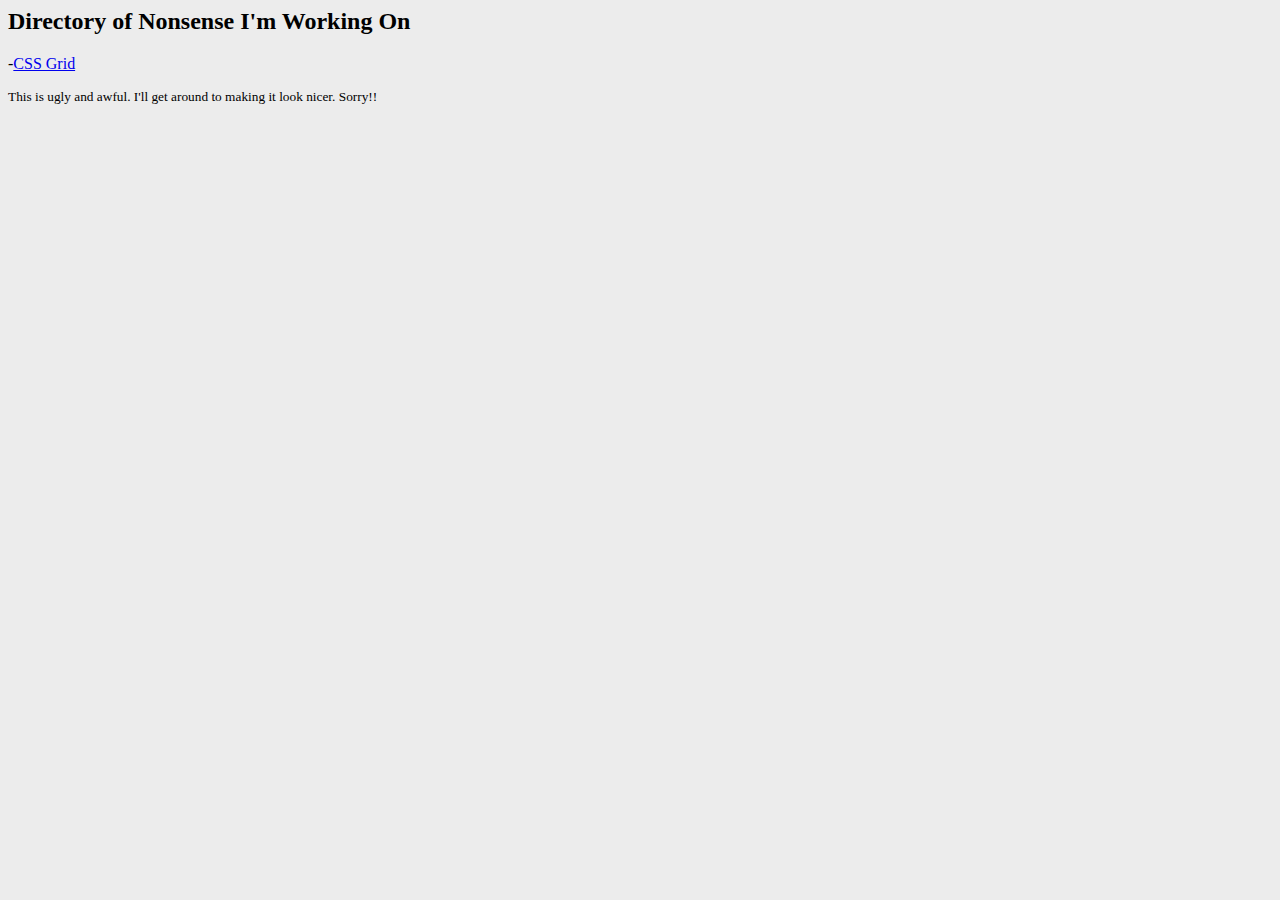
<file: index.html>
<html>
	<head>
		<title>List of Cool Projects and Things</title>
		<link type='text/css' rel='stylesheet' href='./styles/main.css'></link>
	</head>
	<body>
		<h2>Directory of Nonsense I'm Working On</h2>
		<p>-<a href='./grid' target="_blank">CSS Grid</a></p>

		<p><small>This is ugly and awful. I'll get around to making it look nicer. Sorry!!</small></p>
	</body>
</html>
</file>
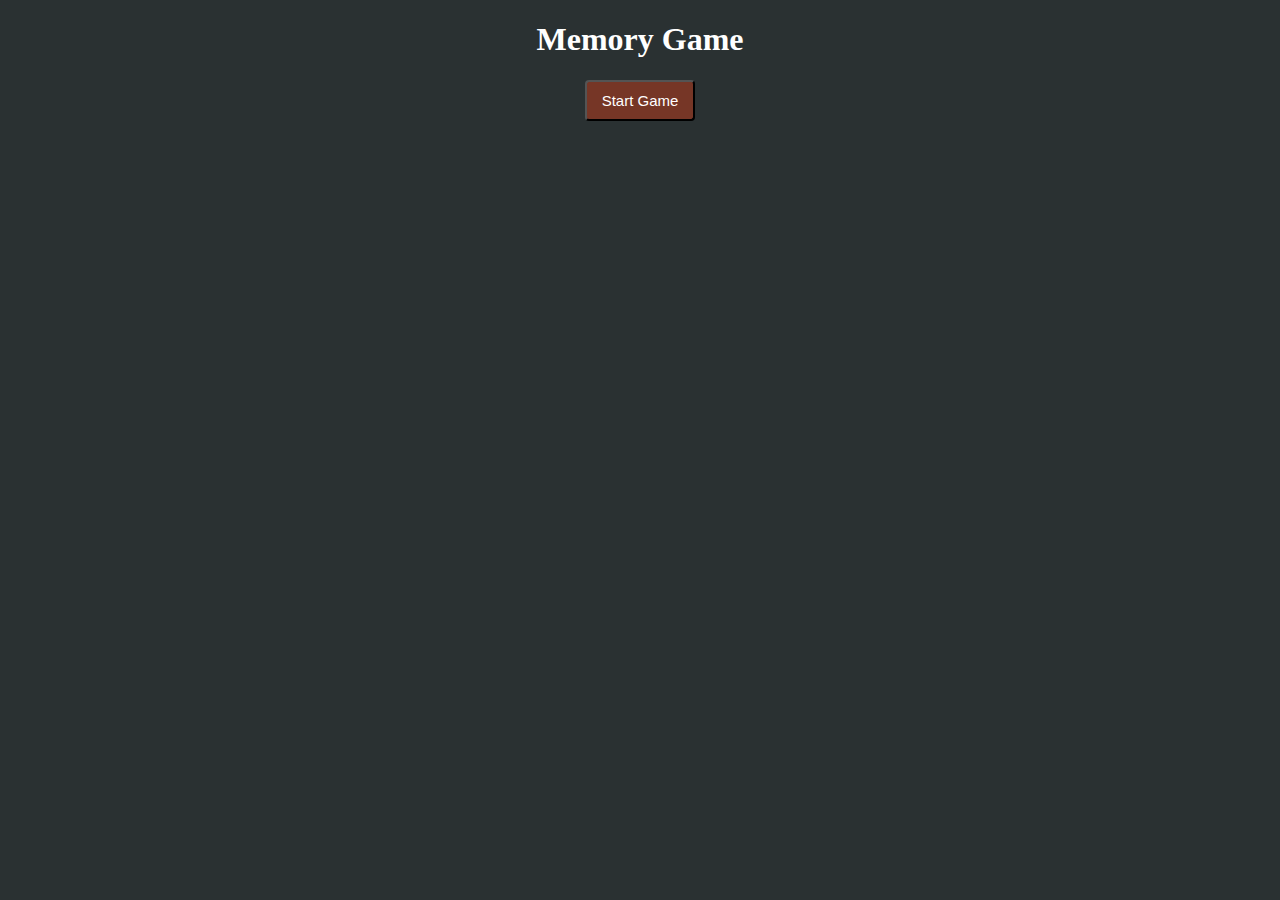
<file: cardFlip/index.html>
<!doctype html><html lang="en"><head><meta charset="utf-8"/><link rel="shortcut icon" href="/cardFlip/favicon.ico"/><meta name="viewport" content="width=device-width,initial-scale=1"/><meta name="theme-color" content="#000000"/><link rel="manifest" href="/cardFlip/manifest.json"/><title>React App</title><link href="/cardFlip/static/css/main.7967c3f4.chunk.css" rel="stylesheet"></head><body><noscript>You need to enable JavaScript to run this app.</noscript><div id="root"></div><script>!function(f){function e(e){for(var r,t,n=e[0],o=e[1],u=e[2],i=0,l=[];i<n.length;i++)t=n[i],p[t]&&l.push(p[t][0]),p[t]=0;for(r in o)Object.prototype.hasOwnProperty.call(o,r)&&(f[r]=o[r]);for(s&&s(e);l.length;)l.shift()();return c.push.apply(c,u||[]),a()}function a(){for(var e,r=0;r<c.length;r++){for(var t=c[r],n=!0,o=1;o<t.length;o++){var u=t[o];0!==p[u]&&(n=!1)}n&&(c.splice(r--,1),e=i(i.s=t[0]))}return e}var t={},p={1:0},c=[];function i(e){if(t[e])return t[e].exports;var r=t[e]={i:e,l:!1,exports:{}};return f[e].call(r.exports,r,r.exports,i),r.l=!0,r.exports}i.m=f,i.c=t,i.d=function(e,r,t){i.o(e,r)||Object.defineProperty(e,r,{enumerable:!0,get:t})},i.r=function(e){"undefined"!=typeof Symbol&&Symbol.toStringTag&&Object.defineProperty(e,Symbol.toStringTag,{value:"Module"}),Object.defineProperty(e,"__esModule",{value:!0})},i.t=function(r,e){if(1&e&&(r=i(r)),8&e)return r;if(4&e&&"object"==typeof r&&r&&r.__esModule)return r;var t=Object.create(null);if(i.r(t),Object.defineProperty(t,"default",{enumerable:!0,value:r}),2&e&&"string"!=typeof r)for(var n in r)i.d(t,n,function(e){return r[e]}.bind(null,n));return t},i.n=function(e){var r=e&&e.__esModule?function(){return e.default}:function(){return e};return i.d(r,"a",r),r},i.o=function(e,r){return Object.prototype.hasOwnProperty.call(e,r)},i.p="/cardFlip/";var r=window.webpackJsonp=window.webpackJsonp||[],n=r.push.bind(r);r.push=e,r=r.slice();for(var o=0;o<r.length;o++)e(r[o]);var s=n;a()}([])</script><script src="/cardFlip/static/js/2.c2695c00.chunk.js"></script><script src="/cardFlip/static/js/main.07fd4230.chunk.js"></script></body></html>
</file>
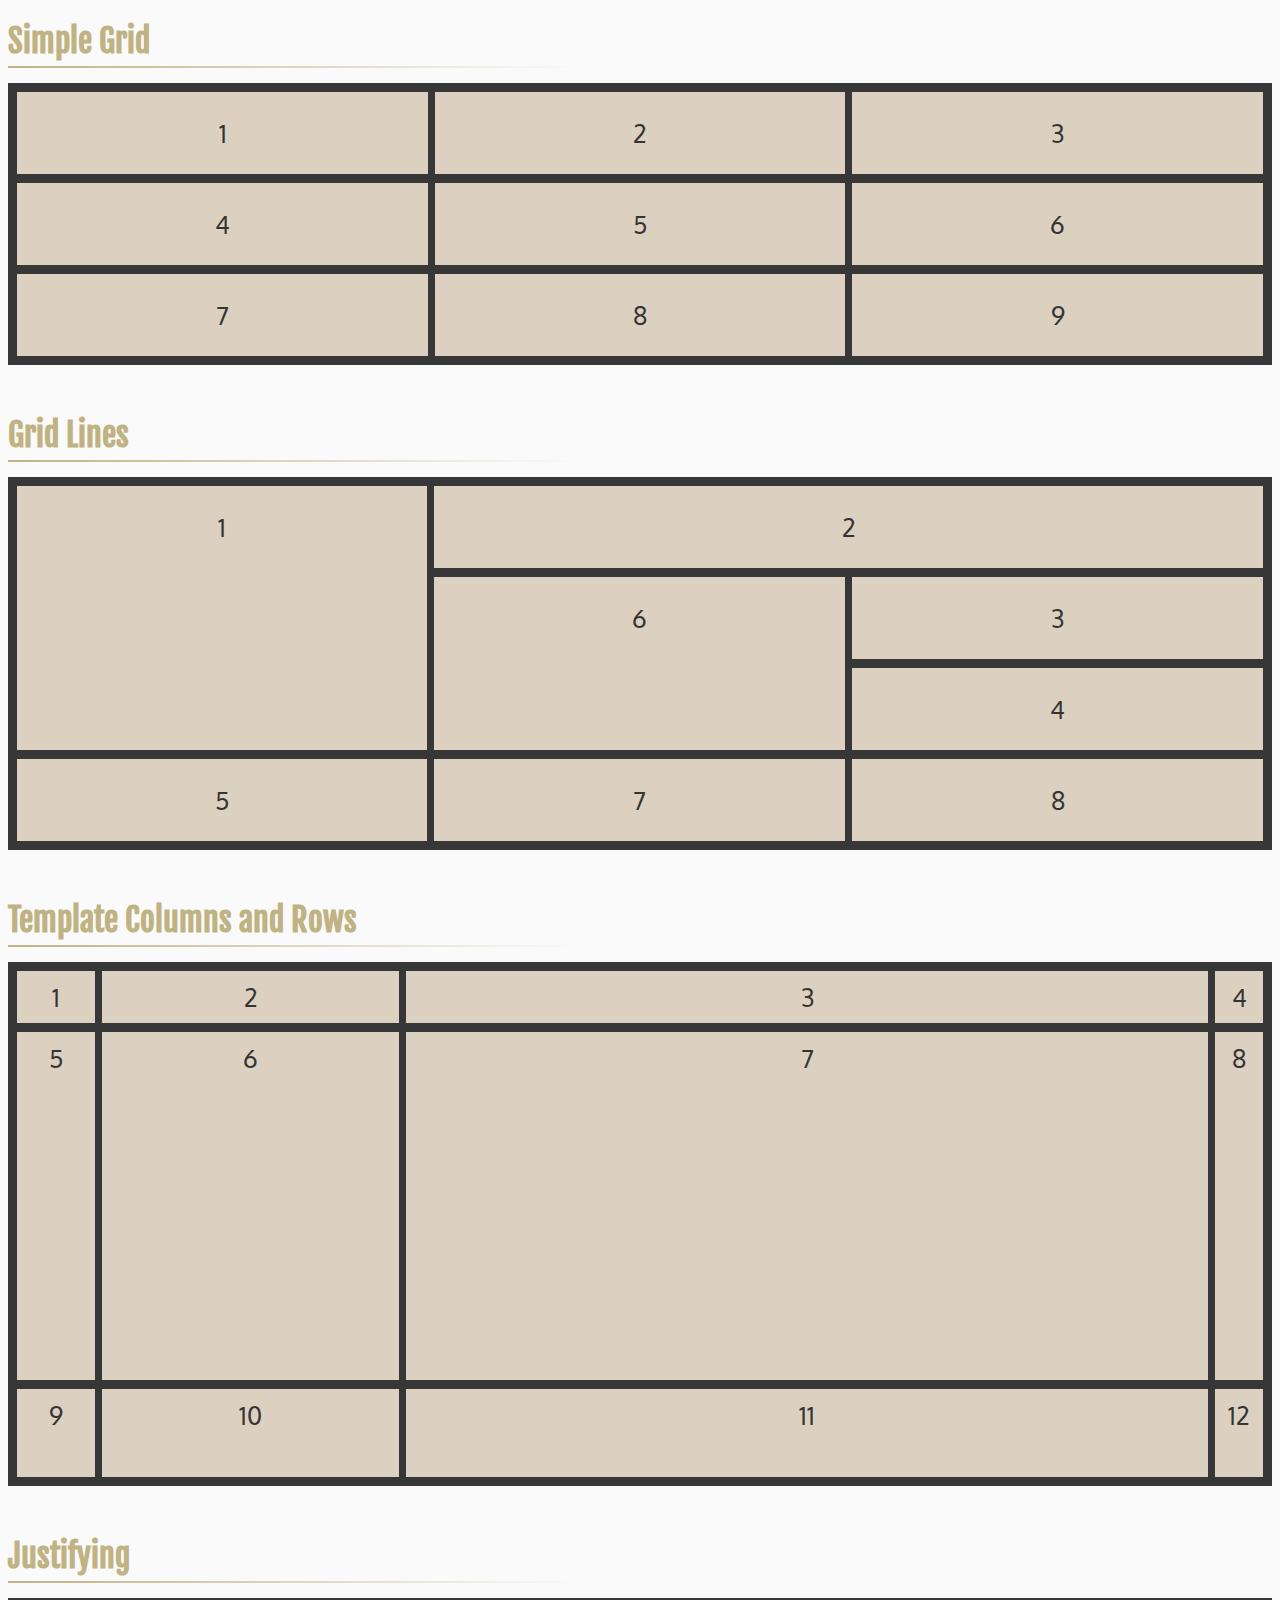
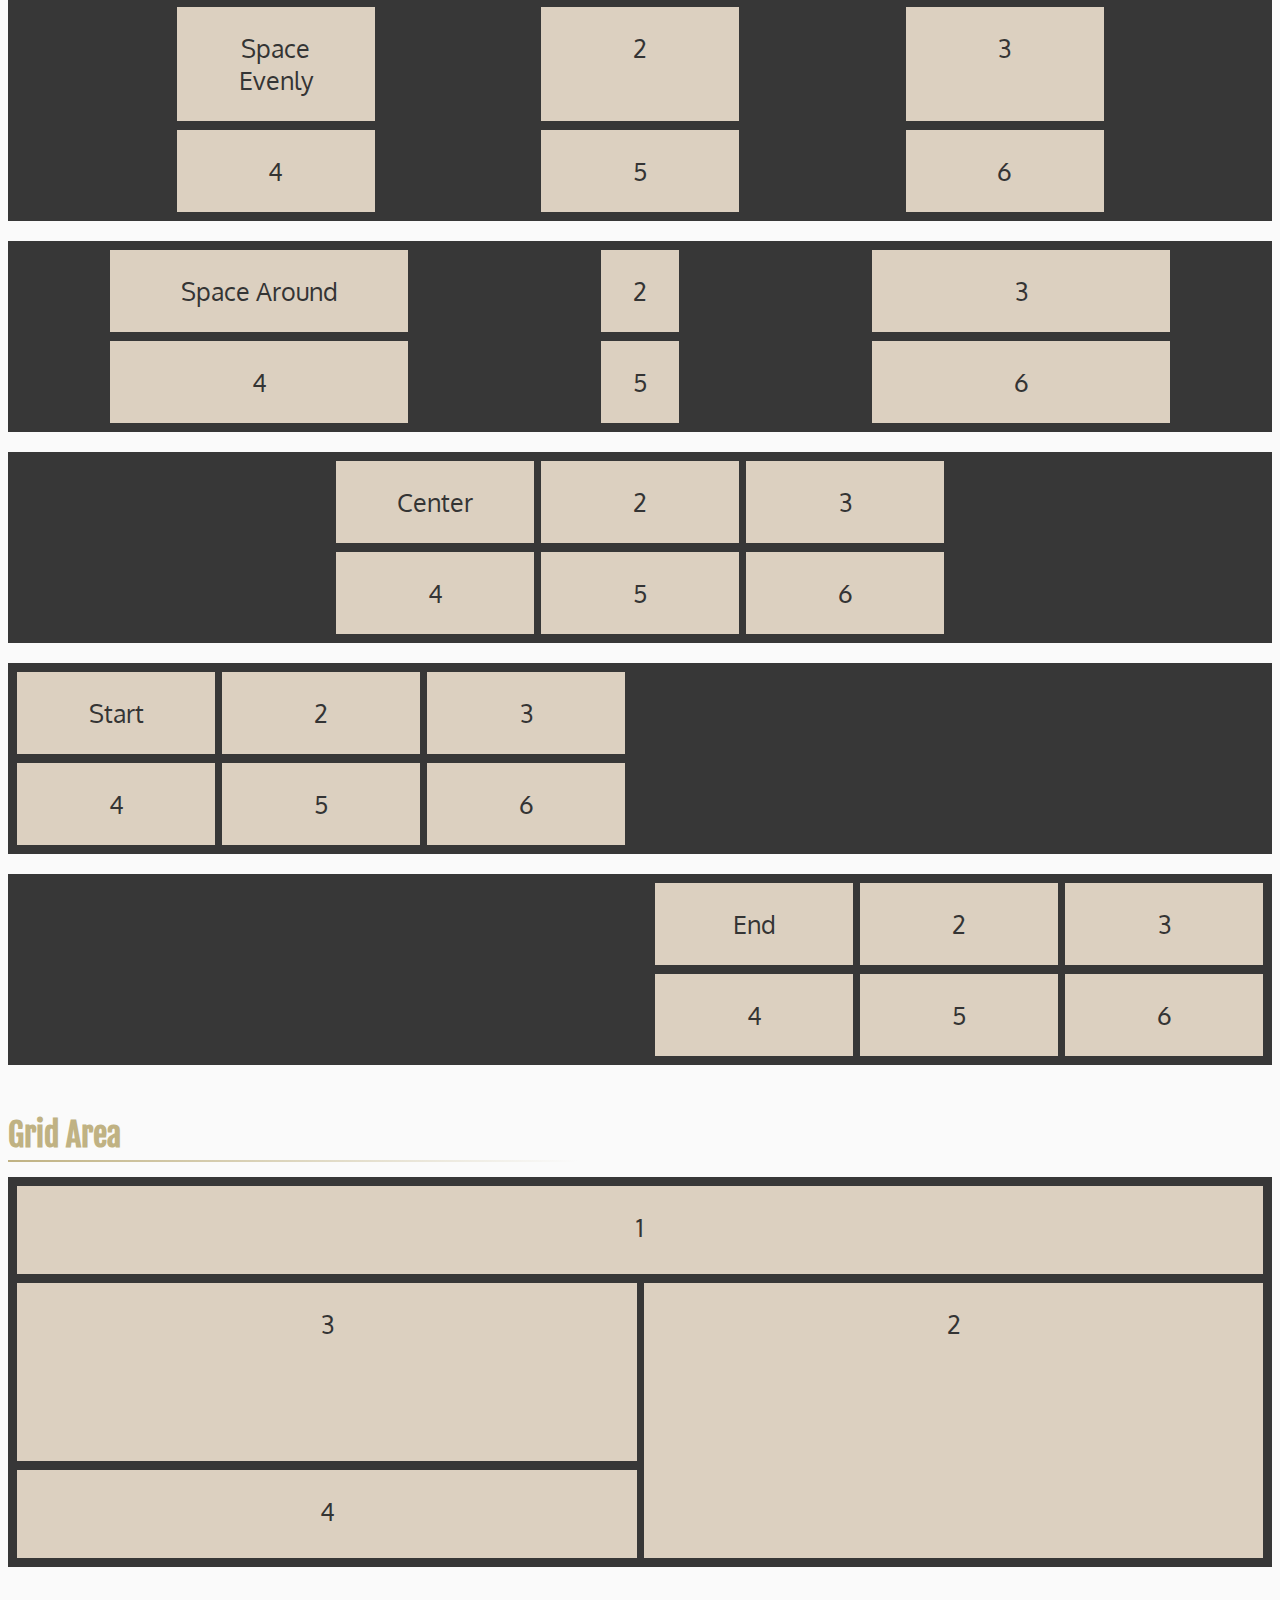
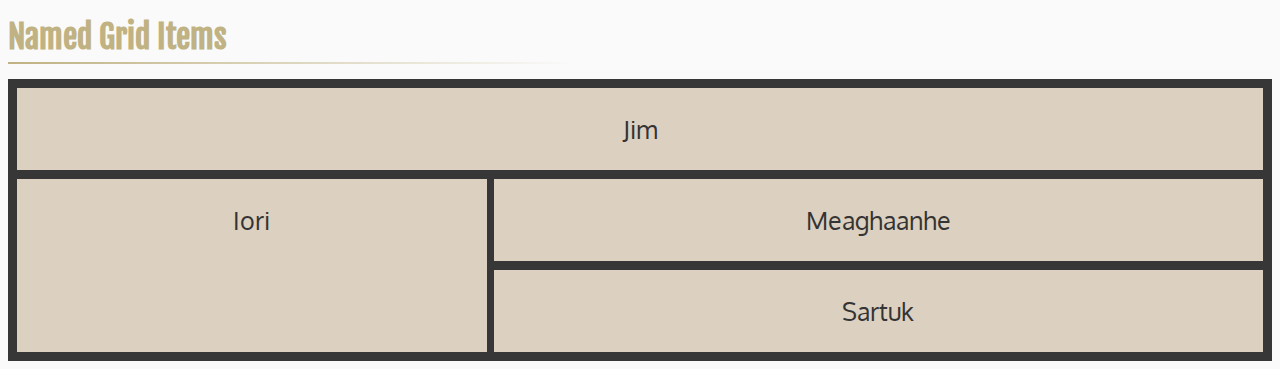
<file: grid/index.html>
<!DOCTYPE HTML>
<html>
<head>
	<title>CSS Grid Layout</title>
	<link href="https://fonts.googleapis.com/css?family=Fjalla+One|Oxygen" rel="stylesheet">
	<link href="./style.css" rel="stylesheet" type="text/css"/>
</head>
<body>
	<section id="simple-grid">
		<div class="title-wrap">
			<h1>Simple Grid</h1>
		</div>
		<div class="grid-container">
			<div class="grid-item">1</div>
			<div class="grid-item">2</div>
			<div class="grid-item">3</div>
			<div class="grid-item">4</div>
			<div class="grid-item">5</div>
			<div class="grid-item">6</div>
			<div class="grid-item">7</div>
			<div class="grid-item">8</div>
			<div class="grid-item">9</div>
		</div>
	</section>

	<section id="grid-lines">
		<div class="title-wrap">
			<h1>Grid Lines</h1>
		</div>
		<div class="grid-container">
			<div class="item-1">1</div>
			<div class="item-2">2</div>
			<div class="item-3">3</div>
			<div class="item-4">4</div>
			<div class="item-5">5</div>
			<div class="item-6">6</div>
			<div class="item-7">7</div>
			<div class="item-8">8</div>
		</div>
	</section>

	<section id="grid-template-cols">
		<div class="title-wrap">
			<h1>Template Columns and Rows</h1>
		</div>
		<div class="grid-container">
			<div class="item-1">1</div>
			<div class="item-2">2</div>
			<div class="item-3">3</div>
			<div class="item-4">4</div>
			<div class="item-5">5</div>
			<div class="item-6">6</div>
			<div class="item-7">7</div>
			<div class="item-8">8</div>
			<div class="item-9">9</div>
			<div class="item-10">10</div>
			<div class="item-11">11</div>
			<div class="item-12">12</div>
		</div>
	</section>


	<section id="grid-justify">
		<div class="title-wrap">
			<h1>Justifying</h1>
		</div>
		<div class="grid-container grid-container-1">
			<div class="item-1">Space Evenly</div>
			<div class="item-2">2</div>
			<div class="item-3">3</div>
			<div class="item-4">4</div>
			<div class="item-5">5</div>
			<div class="item-6">6</div>
		</div>
		<br/>
		<div class="grid-container grid-container-2">
			<div class="item-1">Space Around</div>
			<div class="item-2">2</div>
			<div class="item-3">3</div>
			<div class="item-4">4</div>
			<div class="item-5">5</div>
			<div class="item-6">6</div>
		</div>
		<br/>
		<div class="grid-container grid-container-3">
			<div class="item-1">Center</div>
			<div class="item-2">2</div>
			<div class="item-3">3</div>
			<div class="item-4">4</div>
			<div class="item-5">5</div>
			<div class="item-6">6</div>
		</div>
		<br/>
		<div class="grid-container grid-container-4">
			<div class="item-1">Start</div>
			<div class="item-2">2</div>
			<div class="item-3">3</div>
			<div class="item-4">4</div>
			<div class="item-5">5</div>
			<div class="item-6">6</div>
		</div>
		<br/>
		<div class="grid-container grid-container-5">
			<div class="item-1">End</div>
			<div class="item-2">2</div>
			<div class="item-3">3</div>
			<div class="item-4">4</div>
			<div class="item-5">5</div>
			<div class="item-6">6</div>
		</div>
	</section>
	<section id="grid-area">
		<div class="title-wrap">
			<h1>Grid Area</h1>
		</div>
		<div class="grid-container">
			<div class="item-1">1</div>
			<div class="item-2">2</div>
			<div class="item-3">3</div>
			<div class="item-4">4</div>
		</div>
	</section>
	<section id="grid-names">
		<div class="title-wrap">
			<h1>Named Grid Items</h1>
		</div>
		<div class="grid-container">
			<div class="item-1">Jim</div>
			<div class="item-2">Sartuk</div>
			<div class="item-3">Meaghaanhe</div>
			<div class="item-4">Iori</div>
		</div>
	</section>
</body>
</html>
</file>
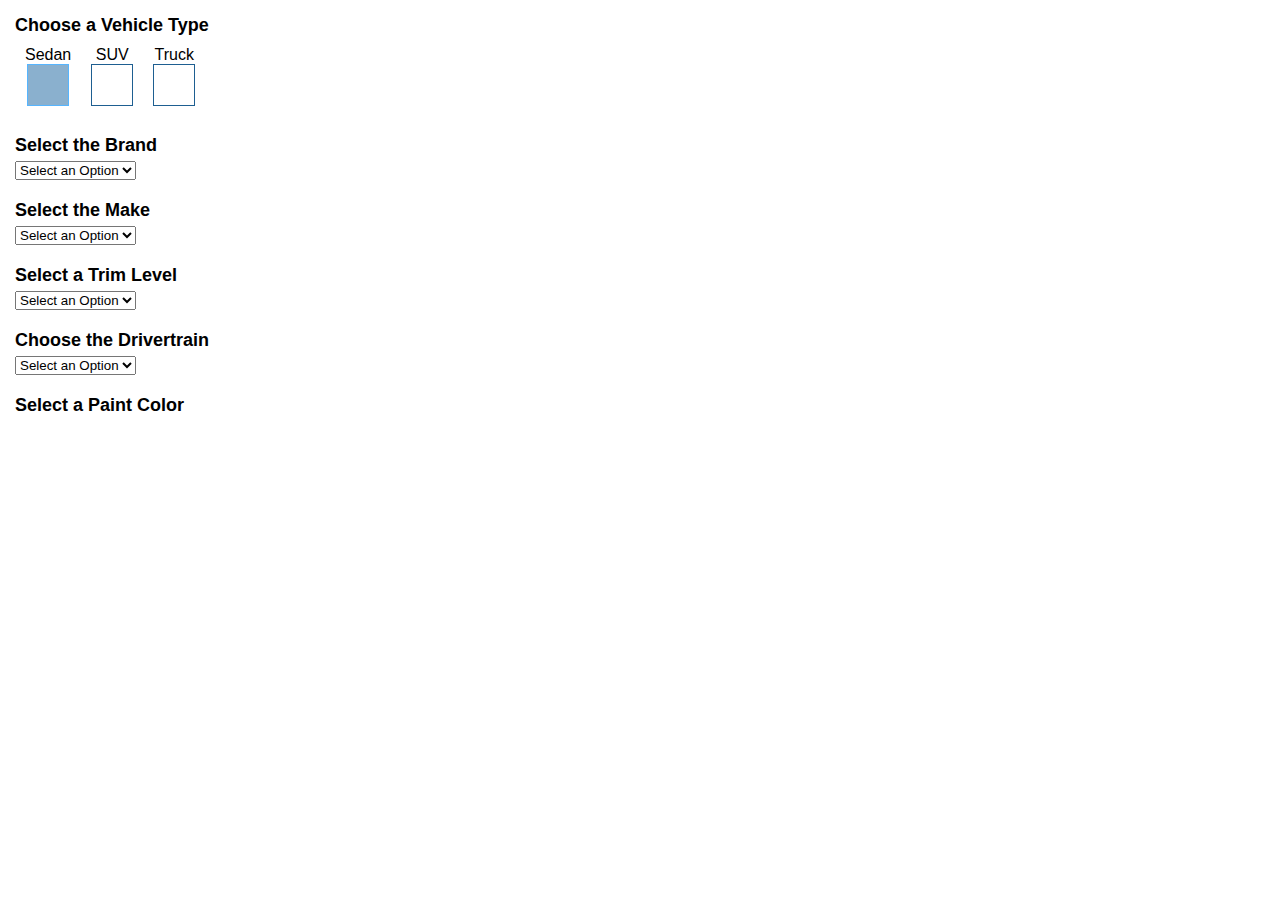
<file: ts/index.html>
<!doctype html><html lang="en"><head><meta charset="utf-8"><meta name="viewport" content="width=device-width,initial-scale=1,shrink-to-fit=no"><meta name="theme-color" content="#000000"><link rel="manifest" href="/ts/manifest.json"><link rel="shortcut icon" href="/ts/favicon.ico"><title>Car Dealer</title><link href="/ts/static/css/main.ccbf125d.css" rel="stylesheet"></head><body><noscript>You need to enable JavaScript to run this app.</noscript><div id="root"></div><script type="text/javascript" src="/ts/static/js/main.58fd9c72.js"></script></body></html>
</file>
<file: styles/main.css>
body {
	background-color: #ececec;
}
</file>
<file: cardFlip/static/css/main.7967c3f4.chunk.css>
:root{--main-bg:#2a3132;--secondary-bg:#336b87;--light-accent:#90afc5;--accent:#763626;--base-text:#fff;--accent-darker:#52251a;--softPink:#f9d8d4;--yellow:#f9a734;--darkYellow:#fb8b24;--green:#36964c;--darkGreen:#286e38;--c:hsla(0,0%,100%,0.7);--t:transparent}body{background-color:#2a3132;background-color:var(--main-bg);color:#fff;color:var(--base-text);margin:0;font-family:-apple-system,BlinkMacSystemFont,Segoe UI,Roboto,Oxygen,Ubuntu,Cantarell,Fira Sans,Droid Sans,Helvetica Neue,sans-serif;-webkit-font-smoothing:antialiased;-moz-osx-font-smoothing:grayscale}h1{font-family:Verdana}button{background-color:#763626;background-color:var(--accent);color:#fff;color:var(--base-text);font-size:15px;padding:10px 15px;border-radius:4px;cursor:pointer}button:hover{background-color:#52251a;background-color:var(--accent-darker)}.App{text-align:center}.App-logo{-webkit-animation:App-logo-spin 20s linear infinite;animation:App-logo-spin 20s linear infinite;height:40vmin;pointer-events:none}.App-header{background-color:#282c34;min-height:100vh;display:flex;flex-direction:column;align-items:center;justify-content:center;font-size:calc(10px + 2vmin);color:#fff}.App-link{color:#61dafb}@-webkit-keyframes App-logo-spin{0%{-webkit-transform:rotate(0deg);transform:rotate(0deg)}to{-webkit-transform:rotate(1turn);transform:rotate(1turn)}}@keyframes App-logo-spin{0%{-webkit-transform:rotate(0deg);transform:rotate(0deg)}to{-webkit-transform:rotate(1turn);transform:rotate(1turn)}}.button-wrap{margin-bottom:20px}.button-wrap button{margin:0 5px;width:130px}.button-wrap button:disabled{background-color:#838383;color:#b3b3b3;cursor:not-allowed}.button-wrap button:disabled:hover{background-color:#838383}.game-board{border:1px solid #fff;display:flex;flex-wrap:wrap;justify-content:space-around;margin:0 auto;padding:15px 35px;width:900px}.card{height:180px;width:150px;margin:10px 20px;-webkit-perspective:1000px;perspective:1000px}.card__inner{border:3px solid #fff;height:100%;position:relative;-webkit-transition:-webkit-transform .2s;transition:-webkit-transform .2s;transition:transform .2s;transition:transform .2s,-webkit-transform .2s;-webkit-transform-style:preserve-3d;transform-style:preserve-3d;-webkit-transition-timing-function:cubic-bezier(.01,0,1,1);transition-timing-function:cubic-bezier(.01,0,1,1);width:100%}.card--matched .card__inner{border-style:dotted}.card--selected .card__inner{-webkit-transform:rotateY(180deg);transform:rotateY(180deg)}.card__back,.card__front{-webkit-backface-visibility:hidden;backface-visibility:hidden;height:100%;position:absolute;width:100%}.card__front{background-color:var(--secondary-bg)}.card__back{background-color:var(--accent);-webkit-transform:rotateY(180deg);transform:rotateY(180deg)}.card--pineapple .card__back{background-image:radial-gradient(circle closest-side at 50px 50px,#fb8b24 3px,transparent 0),radial-gradient(circle closest-side at 40px 60px,#fb8b24 3px,transparent 0),radial-gradient(circle closest-side at 60px 60px,#fb8b24 3px,transparent 0),radial-gradient(circle closest-side at 50px 70px,#fb8b24 3px,transparent 0),radial-gradient(circle closest-side at 150px 165px,#fb8b24 3px,transparent 0),radial-gradient(circle closest-side at 140px 175px,#fb8b24 3px,transparent 0),radial-gradient(circle closest-side at 160px 175px,#fb8b24 3px,transparent 0),radial-gradient(circle closest-side at 150px 185px,#fb8b24 3px,transparent 0),radial-gradient(ellipse closest-side at 50px 60px,#f9a734 18px,transparent 0),radial-gradient(ellipse closest-side at 150px 175px,#f9a734 18px,transparent 0),radial-gradient(circle closest-side at 30px 40px,#f9d8d4 15px,transparent 0),radial-gradient(circle closest-side at 40px 35px,#36964c 15px,transparent 0),radial-gradient(circle closest-side at 70px 40px,#f9d8d4 15px,transparent 0),radial-gradient(circle closest-side at 60px 35px,#286e38 15px,transparent 0),radial-gradient(circle closest-side at 130px 155px,#f9d8d4 15px,transparent 0),radial-gradient(circle closest-side at 140px 150px,#36964c 15px,transparent 0),radial-gradient(circle at 170px 155px,#f9d8d4 15px,transparent 0),radial-gradient(circle at 160px 150px,#286e38 15px,transparent 0);background-size:96px 143px;background-position-x:center;background-position-y:center;background-color:var(--softPink)}.card--chesterfield .card__back{background:radial-gradient(#000 3px,transparent 4px),radial-gradient(#000 3px,transparent 4px),linear-gradient(#fff 4px,transparent 0),linear-gradient(45deg,transparent 74px,transparent 75px,#a4a4a4 0,#a4a4a4 76px,transparent 77px,transparent 109px),linear-gradient(-45deg,transparent 75px,transparent 76px,#a4a4a4 0,#a4a4a4 77px,transparent 78px,transparent 109px),#fff;background-size:109px 109px,109px 109px,100% 6px,109px 109px,109px 109px;background-position:54px 55px,0 0,0 0,0 0,0 0}.card--picnic .card__back{background-image:repeating-linear-gradient(45deg,var(--c),var(--c) 20px,var(--t) 0,var(--t) 32px,var(--c) 0,var(--c) 44px,var(--t) 0,var(--t) 56px,var(--c) 0,var(--c) 68px,var(--t) 0,var(--t) 80px,var(--c) 0),repeating-linear-gradient(-45deg,var(--c),var(--c) 20px,var(--t) 0,var(--t) 32px,var(--c) 0,var(--c) 44px,var(--t) 0,var(--t) 56px,var(--c) 0,var(--c) 68px,var(--t) 0,var(--t) 80px,var(--c) 0),-webkit-gradient(linear,left top,right bottom,from(#fc354c),to(#0abfbc));background-image:repeating-linear-gradient(45deg,var(--c),var(--c) 20px,var(--t) 0,var(--t) 32px,var(--c) 0,var(--c) 44px,var(--t) 0,var(--t) 56px,var(--c) 0,var(--c) 68px,var(--t) 0,var(--t) 80px,var(--c) 0),repeating-linear-gradient(-45deg,var(--c),var(--c) 20px,var(--t) 0,var(--t) 32px,var(--c) 0,var(--c) 44px,var(--t) 0,var(--t) 56px,var(--c) 0,var(--c) 68px,var(--t) 0,var(--t) 80px,var(--c) 0),linear-gradient(to bottom right,#fc354c,#0abfbc)}.card--curves .card__back{background:radial-gradient(circle at right,hsla(0,0%,100%,0) 1.2em,#fcf2d7 0,#fcf2d7 1.74em,hsla(0,0%,100%,0) 0) 0 0,radial-gradient(circle at left,hsla(0,0%,100%,0) 1.2em,#fcf2d7 0,#fcf2d7 1.74em,hsla(0,0%,100%,0) 0) 0 3em,radial-gradient(circle at right,hsla(0,0%,100%,0) 1.2em,#fdc536 0,#fdc536 1.74em,hsla(0,0%,100%,0) 0) 1.56em 0,radial-gradient(circle at left,hsla(0,0%,100%,0) 1.2em,#fdc536 0,#fdc536 1.74em,hsla(0,0%,100%,0) 0) 1.56em 3em,radial-gradient(circle at right,hsla(0,0%,100%,0) 1.2em,#e65848 0,#e65848 1.74em,hsla(0,0%,100%,0) 0) 3.12em 0,radial-gradient(circle at left,hsla(0,0%,100%,0) 1.2em,#e65848 0,#e65848 1.74em,hsla(0,0%,100%,0) 0) 3.12em 3em,radial-gradient(circle at right,hsla(0,0%,100%,0) 1.2em,#2ab69d 0,#2ab69d 1.74em,hsla(0,0%,100%,0) 0) 4.68em 0,radial-gradient(circle at left,hsla(0,0%,100%,0) 1.2em,#2ab69d 0,#2ab69d 1.74em,hsla(0,0%,100%,0) 0) 4.68em 3em;background-position-x:0,0,1.56em,1.56em,3.12em,3.12em,4.68em,4.68em;background-position-y:0,3em,0,3em,0,3em,0,3em;background-size:6em 6em;background-repeat:repeat;background-color:#191970}.card--hearts .card__back{background:linear-gradient(135deg,#e83a25 1.2em,rgba(232,58,37,0) 0) 0 4em,linear-gradient(-135deg,#e83a25 1.2em,rgba(232,58,37,0) 0) 0 4em,radial-gradient(circle at 7.16em 7.4em,#e83a25 1.02em,rgba(232,58,37,0) 1.044em) 0 -4em,radial-gradient(circle at .84em 7.4em,#e83a25 1.02em,rgba(232,58,37,0) 1.044em) 0 -4em,linear-gradient(135deg,#98cc96 1.2em,rgba(152,204,150,0) 0) 4em 0,linear-gradient(-135deg,#98cc96 1.2em,rgba(152,204,150,0) 0) 4em 0,radial-gradient(circle at 7.16em 7.4em,#98cc96 1.02em,rgba(152,204,150,0) 1.044em) 4em 0,radial-gradient(circle at .84em 7.4em,#98cc96 1.02em,rgba(152,204,150,0) 1.044em) 4em 0;background-size:8em 8em;background-color:#fff5ee;background-repeat:repeat}.card--drops .card__back{background:linear-gradient(68deg,#c7c5a7 .9em,hsla(0,0%,100%,0) .99em) 3em -3em,linear-gradient(-68deg,#c7c5a7 .9em,hsla(0,0%,100%,0) .99em) -3em -3em,radial-gradient(circle,#c7c5a7 .9em,hsla(0,0%,100%,0) .99em) 0 0,linear-gradient(68deg,#8ba88f .9em,hsla(0,0%,100%,0) .99em) 0 0,linear-gradient(-68deg,#8ba88f .9em,hsla(0,0%,100%,0) .99em) 0 0,radial-gradient(circle,#8ba88f .9em,hsla(0,0%,100%,0) .99em) 3em 3em;background-size:6em 6em;background-color:#f0dfd0;background-repeat:repeat;font:14px/2 Trebuchet MS,Verdana,sans-serif}
/*# sourceMappingURL=main.7967c3f4.chunk.css.map */
</file>
<file: grid/style.css>
/*  *  *  *  *  *  *  *\
|*  Global Variables  *|
\*  *  *  *  *  *  *  */
:root {
	--ash: #343434;
	--charcoal: #373737;
	--paper: #fafafa;
	--pale-gold: #c0b283;
	--silk: #dcd0c0;
	box-sizing: border-box;
}

/*  *  *  *  *  *\
|* Page Styles  *|
\*  *  *  *  *  */

body{
	background-color: var(--paper);
	color: var(--ash);
	font-family: 'Oxygen', sans-serif;
}

h1 {
	color: var(--pale-gold);
	font-family: 'Fjalla One', sans-serif;
	margin-bottom: 20px;
}

.title-wrap::after {
	background: linear-gradient(to right, var(--pale-gold), var(--paper)) ;
	content: '';
	display: block;
	height: 2px;
	position: relative;
	top: -15px;
	width: 45%;
}

section + section {
	margin-top: 50px;
}

/*  *  *  *  *  *  *\
|*   Generic Grid  *|
\*  *  *  *  *  *  */

.grid-container{
	background-color: var(--charcoal);
	display: grid;
	grid-gap: 7px 5px;
	grid-template-columns: auto auto auto;
	padding: 8px;
}

.grid-container > div{
	background-color: var(--silk);
	border: 1px solid var(--charcoal);
	font-size: 25px;
	padding: 25px;
	text-align: center;
}

/*  *  *  *  *  *\
|*  Grid Lines  *|
\*  *  *  *  *  */
 
#grid-lines .item-1 {
	grid-row-start: 1;
	grid-row-end: 4;
}

#grid-lines .item-2 {
	grid-column-start: 2;
	grid-column-end: 4;
}

#grid-lines .item-6 {
	grid-row-start: 2;
	grid-row-end: 4;
}

/*  *  *  *  *  *  *  *  *  *  *\
|*  Grid Template Cols / Rows  *|
\*  *  *  *  *  *  *  *  *  *  */


#grid-template-cols .grid-container {
	grid-template-columns: 80px 299px auto 50px;
	grid-template-rows: auto 350px 90px;
}

#grid-template-cols .grid-container > div {
	padding: 10px;
}

/*  *  *  *  *  *\
|* Grid Justify *|
\*  *  *  *  *  */

#grid-justify .grid-container-1 {
	grid-template-columns: 200px 200px 200px;
	justify-content: space-evenly;
}

#grid-justify .grid-container-2 {
	grid-template-columns: 300px 80px 300px;
	justify-content: space-around;
}

#grid-justify .grid-container-3, #grid-justify .grid-container-4, #grid-justify .grid-container-5 {
	grid-template-columns: 200px 200px 200px;
	justify-content: center;
}

#grid-justify .grid-container-4 {
	justify-content: start;
}

#grid-justify .grid-container-5 {
	justify-content: end;
}

/*  *  *  *  *\
|* Grid Area *|
\*  *  *  *  */

#grid-area .grid-container {
	grid-template-rows: 90px 180px 90px;
}


#grid-area .item-1 {
	grid-area: 1 / 1 / 2 / 5;
}

#grid-area .item-2 {
	grid-area: 2 / 3 / span 2 / span 2;
}

#grid-area .item-3 {
	grid-area: 2 / 1 / span 1 / span 2;
}

#grid-area .item-4 {
	grid-row-start: 3;
	grid-column-start: 1;
	grid-column-end: 3;
}

/*  *  *  *  *  *  *\
|* Named Grid Area *|
\*  *  *  *  *  *  */

#grid-names .grid-container {
	grid-template-areas:
	'jim jim jim jim jim'
	'iori iori meaghaanhe meaghaanhe meaghaanhe'
	'iori iori sartuk sartuk sartuk';
}

#grid-names .item-1 {
	grid-area: jim;
}

#grid-names .item-2 {
	grid-area: sartuk;
}

#grid-names .item-3 {
	grid-area: meaghaanhe;
}

#grid-names .item-4 {
	grid-area: iori;
}
</file>
<file: ts/static/css/main.ccbf125d.css>
.heading{display:block;font-size:18px;font-weight:600;margin-bottom:5px}.row{margin-bottom:20px}.App{display:-ms-flexbox;display:flex;-ms-flex-direction:row;flex-direction:row}.form{max-width:800px;margin:0;padding:15px}select{display:block}.vehicle-selector__option{border:1px solid #1e5f91;cursor:pointer;display:inline-block;height:40px;-webkit-transition:border-color .2s,background-color .2s;-o-transition:border-color .2s,background-color .2s;transition:border-color .2s,background-color .2s;-webkit-transition-timing-function:ease-in;-o-transition-timing-function:ease-in;transition-timing-function:ease-in;width:40px}.vehicle-selector__option--selected,.vehicle-selector__option:hover{background-color:#8ab0ce;border-color:#56b5ff}.vehicle-selector__option--selected{cursor:default}.vehicle-selector__option-wrap{display:inline-block;margin:5px 10px;text-align:center}.color-selector{display:-ms-flexbox;display:flex}.color-selector__option{border:1px solid #56b5ff;cursor:pointer;height:30px;margin:0 5px;width:30px}.color-selector__option--selected{border:4px dashed #56b5ff;height:24px;width:24px}.summary{margin-left:50px;padding:15px}.summary small{font-size:10px}body{margin:0;padding:0;font-family:sans-serif}
/*# sourceMappingURL=main.ccbf125d.css.map*/
</file>
